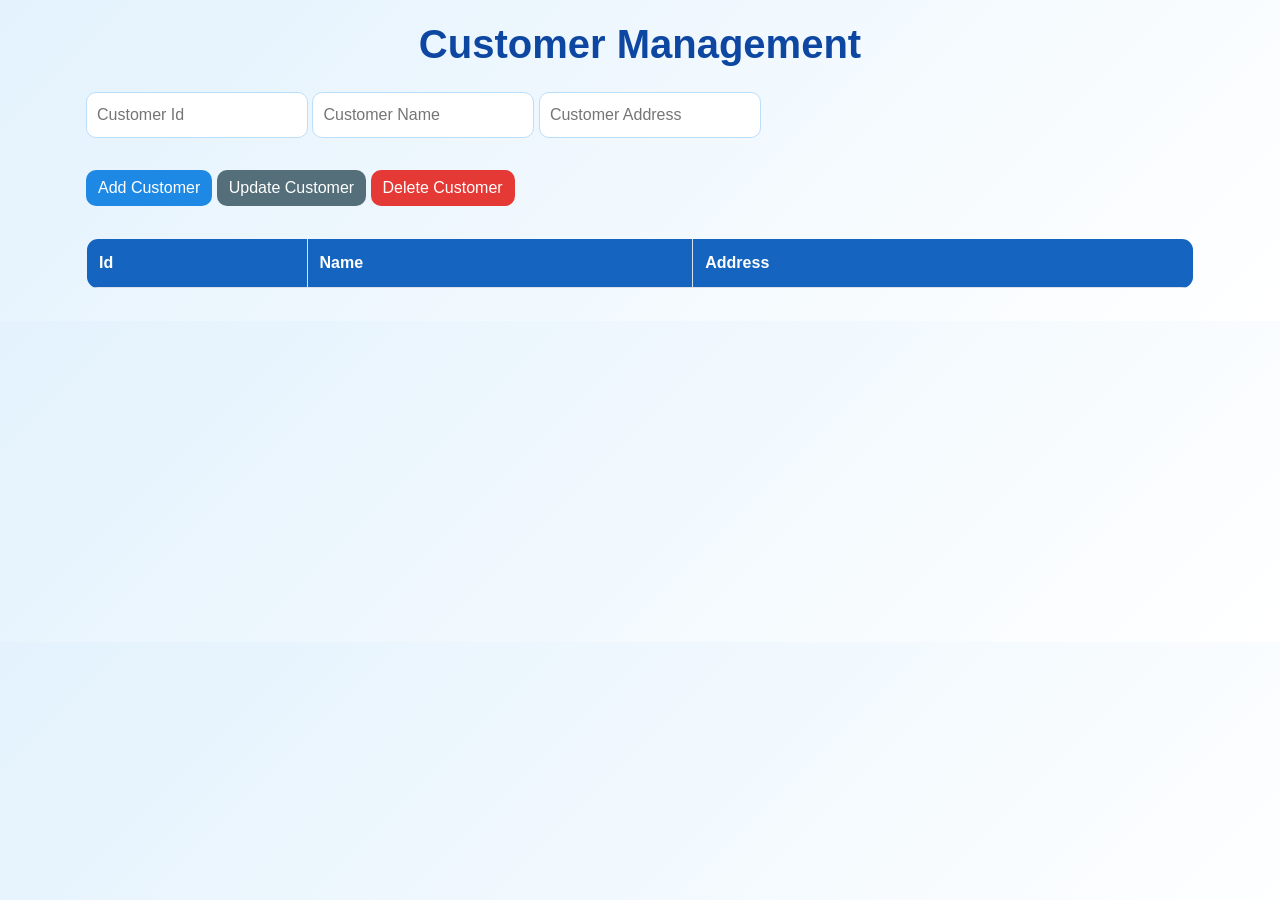
<file: Springframework/10_Front_End/pos/pages/customer.html>
<!DOCTYPE html>
<html lang="en">
<head>
    <meta charset="UTF-8">
    <title>Title</title>
    <link rel="stylesheet" href="https://maxcdn.bootstrapcdn.com/bootstrap/4.0.0/css/bootstrap.min.css">
    <link rel="stylesheet" href=../css/style.css>
    <script src="https://code.jquery.com/jquery-3.6.0.min.js"></script>
</head>
<body>
<div class="container">
    <h1>Customer Management</h1>
</div>

<div class="container p-3">
    <input type="text" id="customerId" placeholder="Customer Id" readonly>
    <input type="text" id="customerName" placeholder="Customer Name">
    <input type="text" id="customerAddress" placeholder="Customer Address">
</div>

<div class="container p-3">
    <button id="addCustomer" class="btn btn-primary" onclick="saveCustomer()">Add Customer</button>
    <button id="updateCustomer" class="btn btn-secondary">Update Customer</button>
    <button id="deleteCustomer" class="btn btn-danger">Delete Customer</button>
</div>

<div class="container p-3">
    <table id="customerTable" class="table table-bordered">
        <thead>
        <tr>
            <th>Id</th>
            <th>Name</th>
            <th>Address</th>
        </tr>
        </thead>
        <tbody></tbody>

    </table>
</div>
<script src="../js/customer.js"></script>
</body>
</html>
</file>
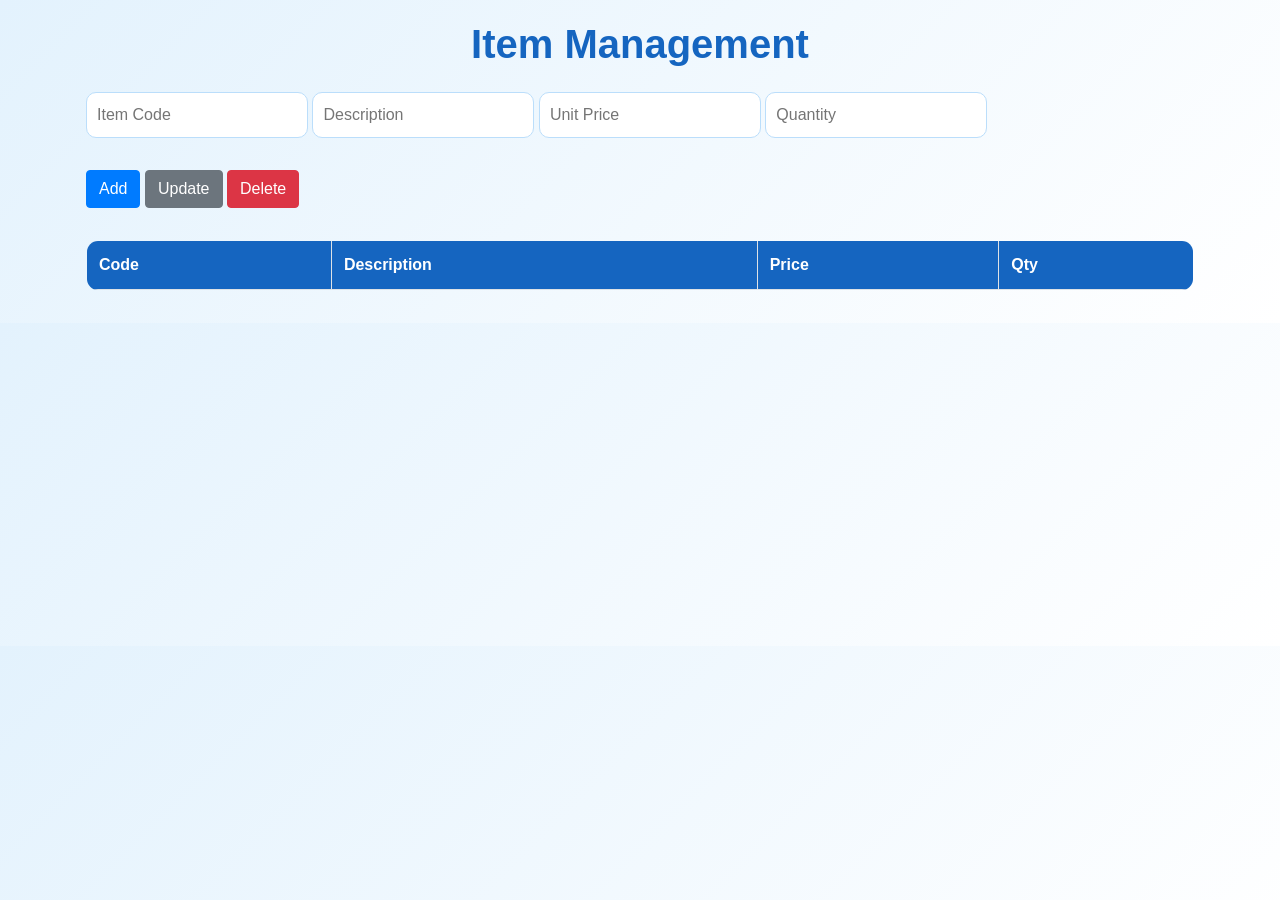
<file: Springframework/10_Front_End/pos/pages/item.html>
<!DOCTYPE html>
<html lang="en">
<head>
    <meta charset="UTF-8">
    <title>Item</title>
    <link rel="stylesheet" href="../css/style.css">
    <link rel="stylesheet" href="https://maxcdn.bootstrapcdn.com/bootstrap/4.0.0/css/bootstrap.min.css">
</head>

<body>
<div class="container">
    <h1 class="page-title">Item Management</h1>
</div>

<div class="container p-3">
    <input type="text" id="itemCode" placeholder="Item Code">
    <input type="text" id="description" placeholder="Description">
    <input type="number" id="unitPrice" placeholder="Unit Price">
    <input type="number" id="qty" placeholder="Quantity">
</div>

<div class="container p-3">
    <button class="btn btn-primary" onclick="saveItem()">Add</button>
    <button id="updateItem" class="btn btn-secondary">Update</button>
    <button id="deleteItem" class="btn btn-danger">Delete</button>
</div>

<div class="container p-3">
    <table id="itemTable" class="table table-bordered">
        <thead>
        <tr>
            <th>Code</th>
            <th>Description</th>
            <th>Price</th>
            <th>Qty</th>
        </tr>
        </thead>
        <tbody></tbody>
    </table>
</div>

<script src="https://code.jquery.com/jquery-3.6.0.min.js"></script>
<script src="../js/item.js"></script>
</body>
</html>
</file>
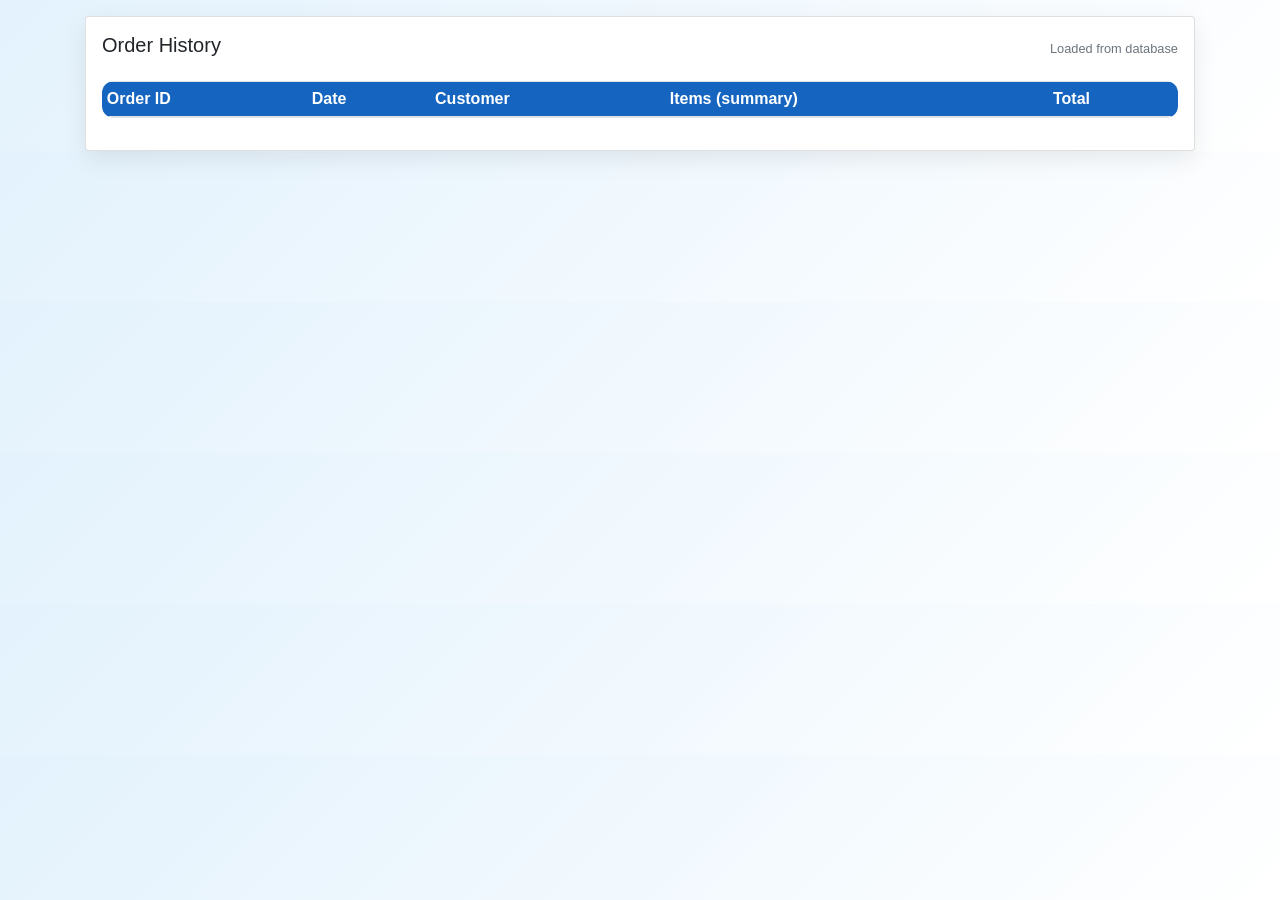
<file: Springframework/10_Front_End/pos/pages/order-history.html>
<!DOCTYPE html>
<html lang="en">
<head>
    <meta charset="UTF-8">
    <title>Order History</title>
    <link rel="stylesheet" href="../css/style.css">
    <link rel="stylesheet" href="https://maxcdn.bootstrapcdn.com/bootstrap/4.0.0/css/bootstrap.min.css">
</head>

<body>

<div class="container mt-3">
    <div class="card p-3">
        <div class="d-flex justify-content-between align-items-center mb-3">
            <h5>Order History</h5>
            <small class="text-muted">Loaded from database</small>
        </div>

        <div class="table-wrap">
            <table class="table table-sm table-hover">
                <thead >
                <tr>
                    <th>Order ID</th>
                    <th>Date</th>
                    <th>Customer</th>
                    <th>Items (summary)</th>
                    <th>Total</th>
                </tr>
                </thead>
                <tbody id="ordersTable"></tbody>
            </table>
        </div>
    </div>
</div>

<script src="https://code.jquery.com/jquery-3.6.0.min.js"></script>
<script src="../js/order-history.js"></script>

</body>
</html>
</file>
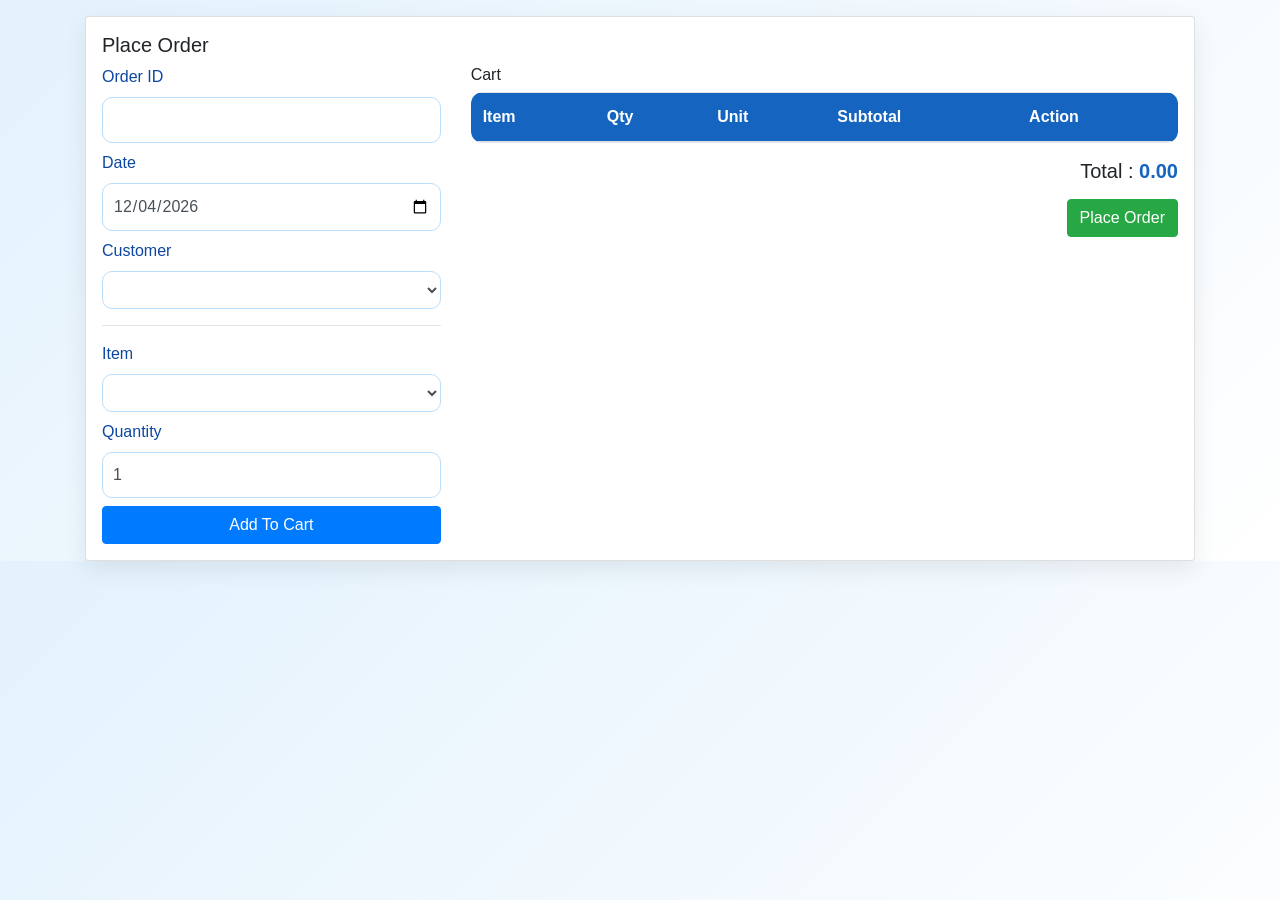
<file: Springframework/10_Front_End/pos/pages/place-order.html>
<!DOCTYPE html>
    <html lang="en">
    <head>
        <meta charset="UTF-8">
        <title>Place Order</title>
        <link rel="stylesheet" href="../css/style.css">
        <link rel="stylesheet" href="https://maxcdn.bootstrapcdn.com/bootstrap/4.0.0/css/bootstrap.min.css">
    </head>

    <body>

    <div class="container mt-3">
        <div class="card p-3">
            <h5>Place Order</h5>

            <div class="row">


                <div class="col-md-4">
                    <div class="mb-2">
                        <label>Order ID</label>
                        <input id="orderId" class="form-control">
                    </div>

                    <div class="mb-2">
                        <label>Date</label>
                        <input id="date" type="date" class="form-control">
                    </div>

                    <div class="mb-2">
                        <label>Customer</label>
                        <select id="orderCustomer" class="form-control"></select>
                    </div>

                    <hr>

                    <div class="mb-2">
                        <label>Item</label>
                        <select id="orderItem" class="form-control"></select>
                    </div>

                    <div class="mb-2">
                        <label>Quantity</label>
                        <input id="orderQty" type="number" value="1" class="form-control">
                    </div>

                    <button id="btnAddToCart" class="btn btn-primary w-100">
                        Add To Cart
                    </button>
                </div>



                <div class="col-md-8">
                    <h6>Cart</h6>

                    <table class="table table-hover">
                        <thead >
                        <tr>
                            <th>Item</th>
                            <th>Qty</th>
                            <th>Unit</th>
                            <th>Subtotal</th>
                            <th>Action</th>
                        </tr>
                        </thead>
                        <tbody id="cartTable"></tbody>
                    </table>

                    <div class="d-flex justify-content-end">
                        <h5>Total : <span id="orderTotal">0.00</span></h5>
                    </div>

                    <div class="d-flex justify-content-end mt-2">
                        <button id="btnPlaceOrder" class="btn btn-success">
                            Place Order
                        </button>
                    </div>
                </div>

            </div>
        </div>
    </div>

    <script src="https://code.jquery.com/jquery-3.6.0.min.js"></script>
    <script src="../js/order.js"></script>

    </body>
    </html>
</file>
<file: Springframework/10_Front_End/pos/css/style.css>
body {
    font-family: 'Segoe UI', Tahoma, Geneva, Verdana, sans-serif;
    background: linear-gradient(135deg, #e3f2fd, #ffffff);
    margin: 0;
    padding: 0;
}

h1 {
    font-weight: 700;
    color: #0d47a1;
    text-align: center;
    margin-top: 20px;
}

.top-nav {
    background: linear-gradient(90deg, #1565c0, #1e88e5);
    padding: 15px 30px;
    display: flex;
    justify-content: center;
    gap: 40px;
    box-shadow: 0 4px 15px rgba(0,0,0,0.15);
}

.top-nav a {
    color: white;
    text-decoration: none;
    font-weight: 600;
    letter-spacing: 0.5px;
    transition: 0.3s;
}

.top-nav a:hover {
    transform: scale(1.05);
    color: #bbdefb;
}


.card {
    border: none;
    border-radius: 15px;
    box-shadow: 0 8px 25px rgba(0,0,0,0.08);
    background: white;
}

input, select {
    border-radius: 10px !important;
    border: 1px solid #bbdefb !important;
    padding: 10px !important;
    transition: 0.3s;
}

input:focus, select:focus {
    border-color: #1e88e5 !important;
    box-shadow: 0 0 5px rgba(30,136,229,0.5) !important;
}

.btn {
    border-radius: 10px;
    font-weight: 500;
    transition: 0.3s;
}

.btn-primary {
    background: #1e88e5;
    border: none;
}

.btn-success {
    background: #43a047;
    border: none;
}

.btn-danger {
    background: #e53935;
    border: none;
}

.btn-secondary {
    background: #546e7a;
    border: none;
}

.btn:hover {
    transform: translateY(-2px);
    box-shadow: 0 4px 10px rgba(0,0,0,0.15);
}


table {
    background: white;
    border-radius: 12px;
    overflow: hidden;
}

thead {
    background: #1565c0;
    color: white;
}

tbody tr:hover {
    background: #e3f2fd;
    cursor: pointer;
    transition: 0.2s;
}


#orderTotal {
    color: #1565c0;
    font-weight: 700;
}


hr {
    border-top: 1px solid #bbdefb;
}

label {
    font-weight: 500;
    color: #0d47a1;
}

.section {
    margin-top: 20px;
}



.dashboard-card {
    background: white;
    padding: 30px;
    border-radius: 20px;
    box-shadow: 0 10px 30px rgba(0,0,0,0.08);
    transition: 0.3s;
}

.dashboard-card:hover {
    transform: translateY(-5px);
}

.dashboard-card h6 {
    color: #546e7a;
    font-weight: 600;
    margin-bottom: 15px;
}

.dashboard-card h2 {
    font-size: 40px;
    font-weight: 700;
    color: #1565c0;
}

.dashboard-card.highlight {
    background: linear-gradient(135deg, #1e88e5, #1565c0);
    color: white;
}

.dashboard-card.highlight h2,
.dashboard-card.highlight h6 {
    color: white;
}


.chart-card {
    background: white;
    border-radius: 20px;
    box-shadow: 0 10px 30px rgba(0,0,0,0.08);
}

.chart-card {
    background: white;
    border-radius: 20px;
    box-shadow: 0 10px 30px rgba(0,0,0,0.08);
    height: 350px;
}

#salesChart {
    max-height: 250px;
}


.dashboard-header h1 {
    color: #0d47a1;
    font-weight: 700;
    margin: 0;
    letter-spacing: 1px;
}
.page-title {
    color: #1565c0 !important;
    font-weight: 700;
    text-align: center;
    margin-top: 20px;
}
</file>
